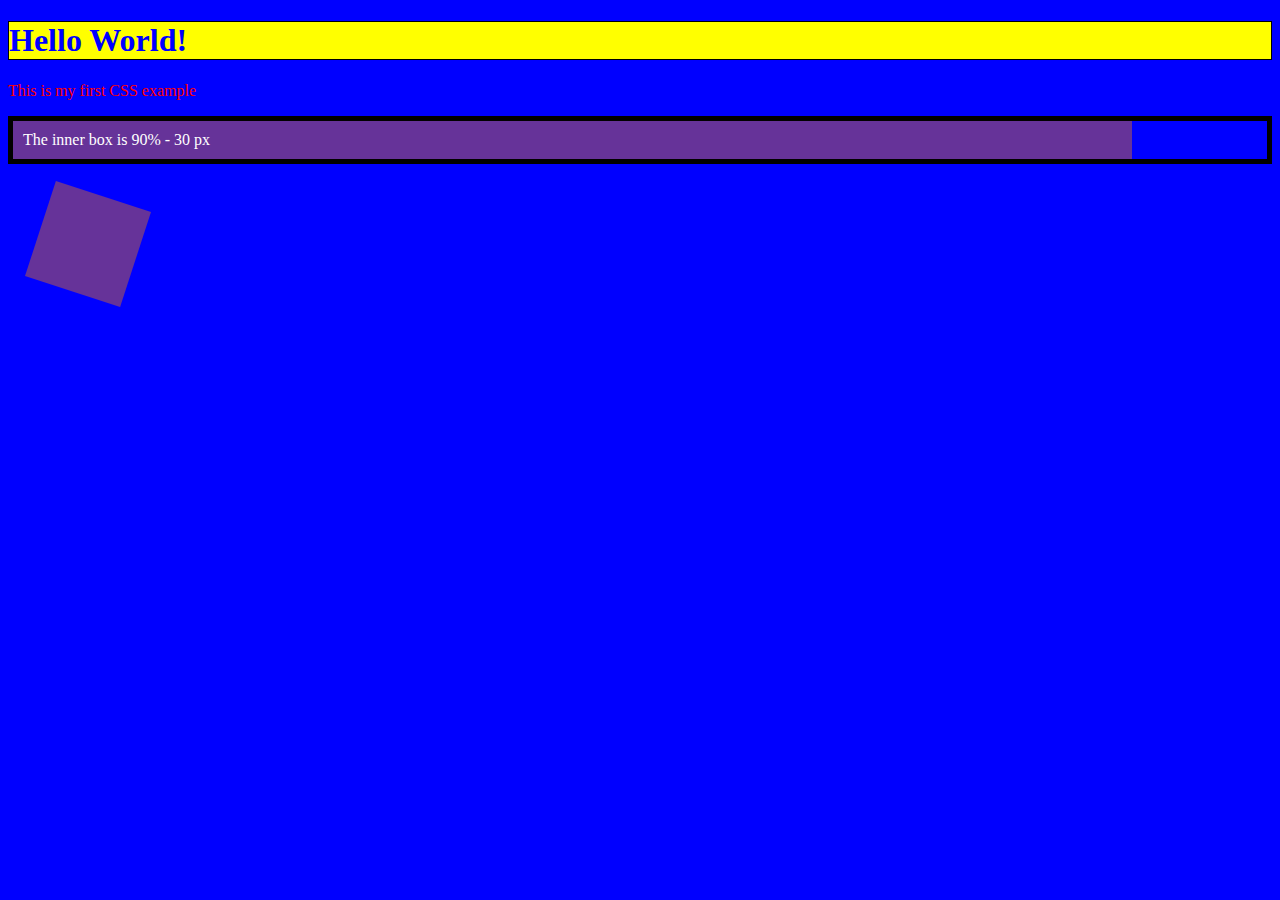
<file: at-rules/index.html>
<!doctype html>
<html lang="en-GB">
  	<head>
		<meta charset="utf-8" />
		<title>My CSS experiment</title>
		<link rel="stylesheet" href="styles.css" />
	</head>
	<body>
		<h1>Hello World!</h1>
		<p class="special">This is my first CSS example</p>
		<div class="outer">
			<div class="box"> The inner box is 90% - 30 px </div>
		</div>

		<div class="rotatedbox"></div>
		<!-- </div> -->
	</body>
</html>
</file>
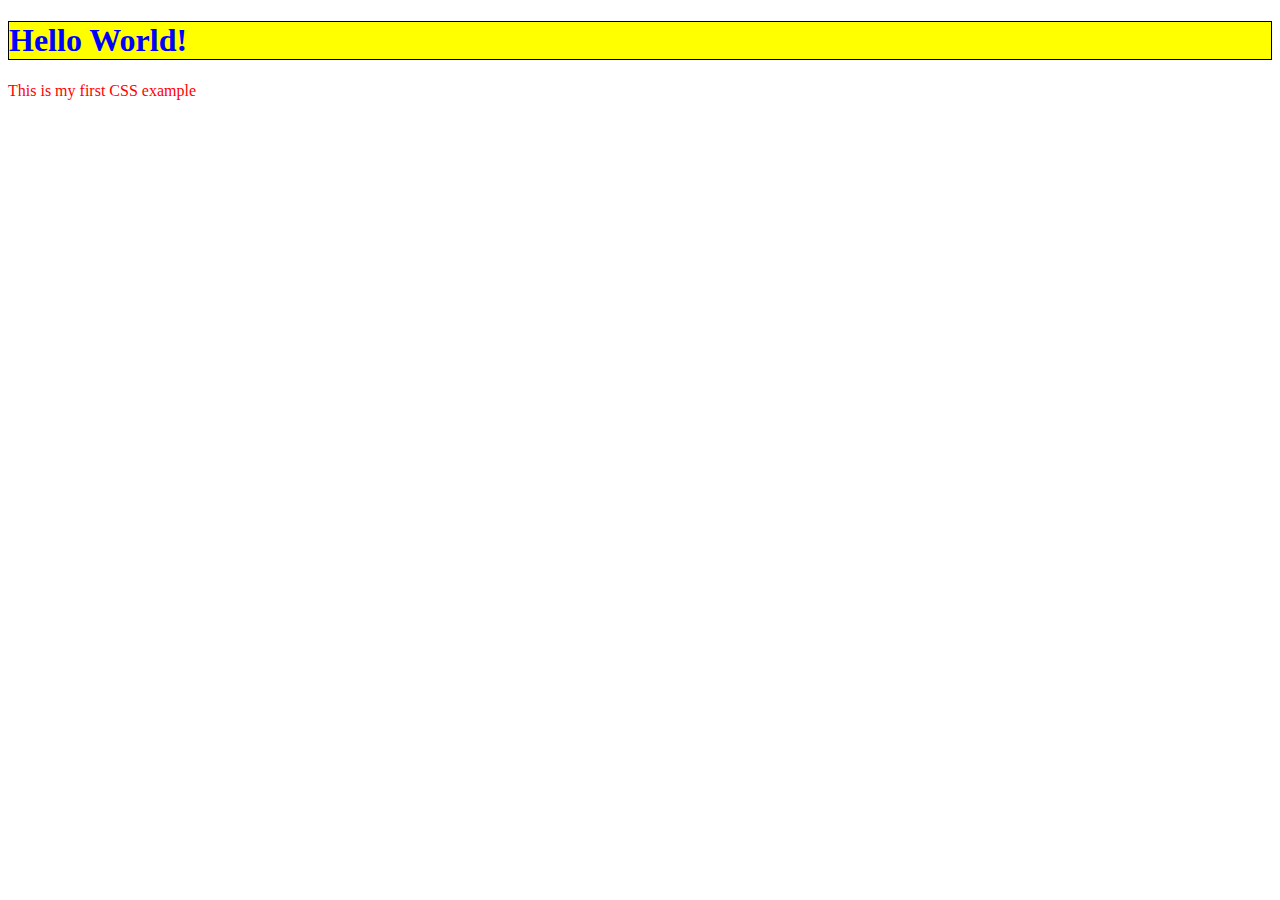
<file: inline/index.html>
<!doctype html>
<html lang="en-GB">
  	<head>
		<meta charset="utf-8" />
		<title>My CSS experiment</title>
	</head>
	<body>
		<h1 style="color:blue; background-color:yellow; border:1px solid black;" >Hello World!</h1>
		<pi style="color:red;">This is my first CSS example</p>
	</body>
</html>
</file>
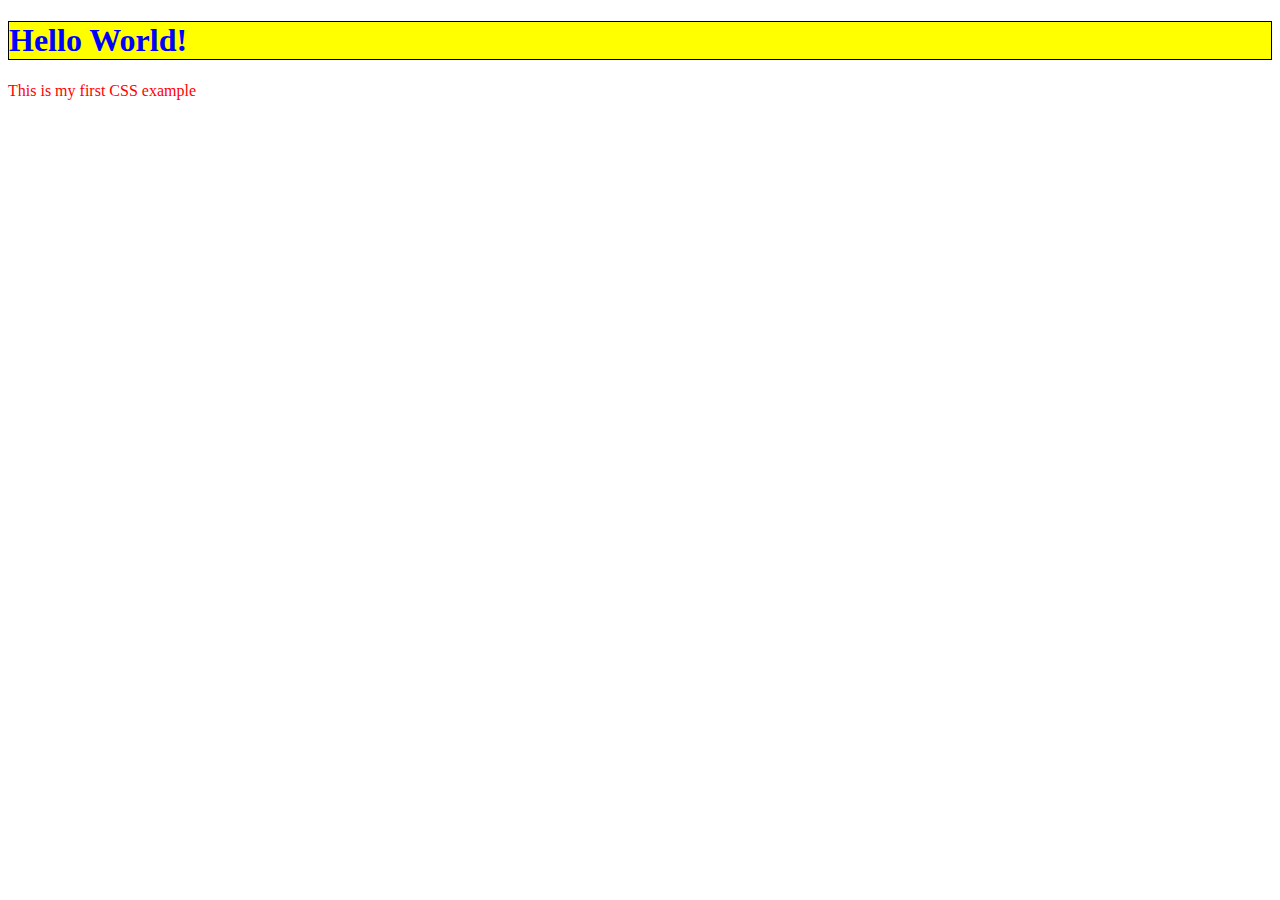
<file: internal/index.html>
<!doctype html>
<html lang="en-GB">
  	<head>
		<meta charset="utf-8" />
		<title>My CSS experiment</title>
		<style>
			h1{
				color:blue;
				background-color:yellow;
				border:1px solid black;
			}
			p{
				color:red;
			}
		</style>
	</head>
	<body>
		<h1>Hello World!</h1>
		<p>This is my first CSS example</p>
	</body>
</html>
</file>
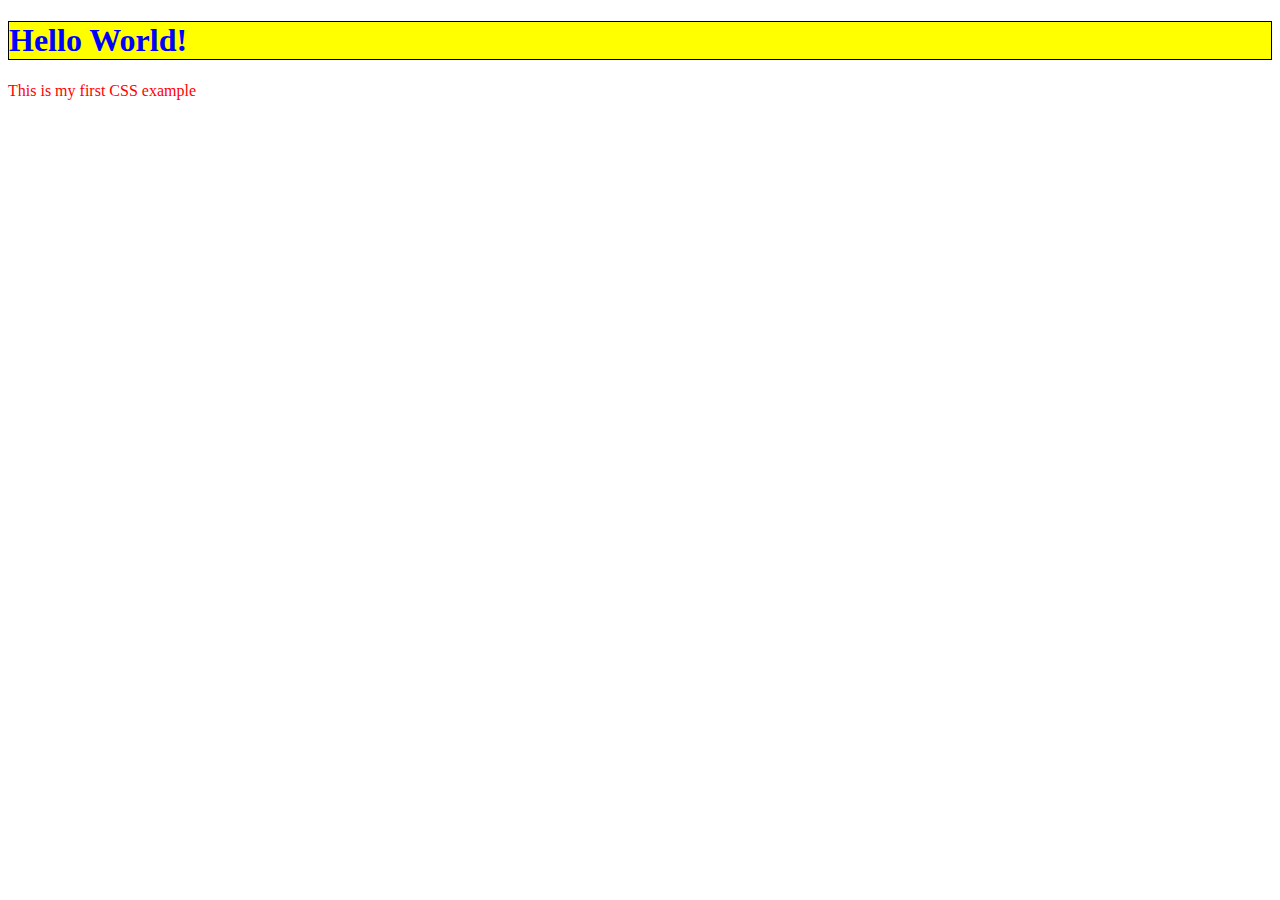
<file: specificity/index.html>
<!doctype html>
<html lang="en-GB">
  	<head>
		<meta charset="utf-8" />
		<title>My CSS experiment</title>
		<link rel="stylesheet" href="styles.css" />
	</head>
	<body>
		<h1>Hello World!</h1>
		<p class="special">This is my first CSS example</p>
	</body>
</html>
</file>
<file: at-rules/styles.css>
h1{
	color: blue;
	background-color: yellow;
	border: 1px solid black;
}
p{
	color: blue;	
}
.special{
	color:red;
}
.outer{
	border: 5px solid black;
}
.box{
	padding: 10px;
	width: calc(90% - 30px); /*The parameters here define the width of the box to be 90% of the containing block minus 30 pixels. The result of this calculation isn't something that can be computed in advance and entered as a static vlaue.*/
	background-color: rebeccapurple;
	color:white;
}
.rotatedbox{
	margin: 30px;
	width: 100px;
	height: 100px;
	background-color: rebeccapurple;
	transform: rotate(0.8turn);
}
body{
	background-color: pink;
}
@media (min-width: 50em){
	body{
		background-color: blue;
	}
}
</file>
<file: specificity/styles.css>
h1{
	color: blue;
	background-color: yellow;
	border: 1px solid black;
}
p{
	color: blue;	
}
.special{
	color:red;
}
</file>
